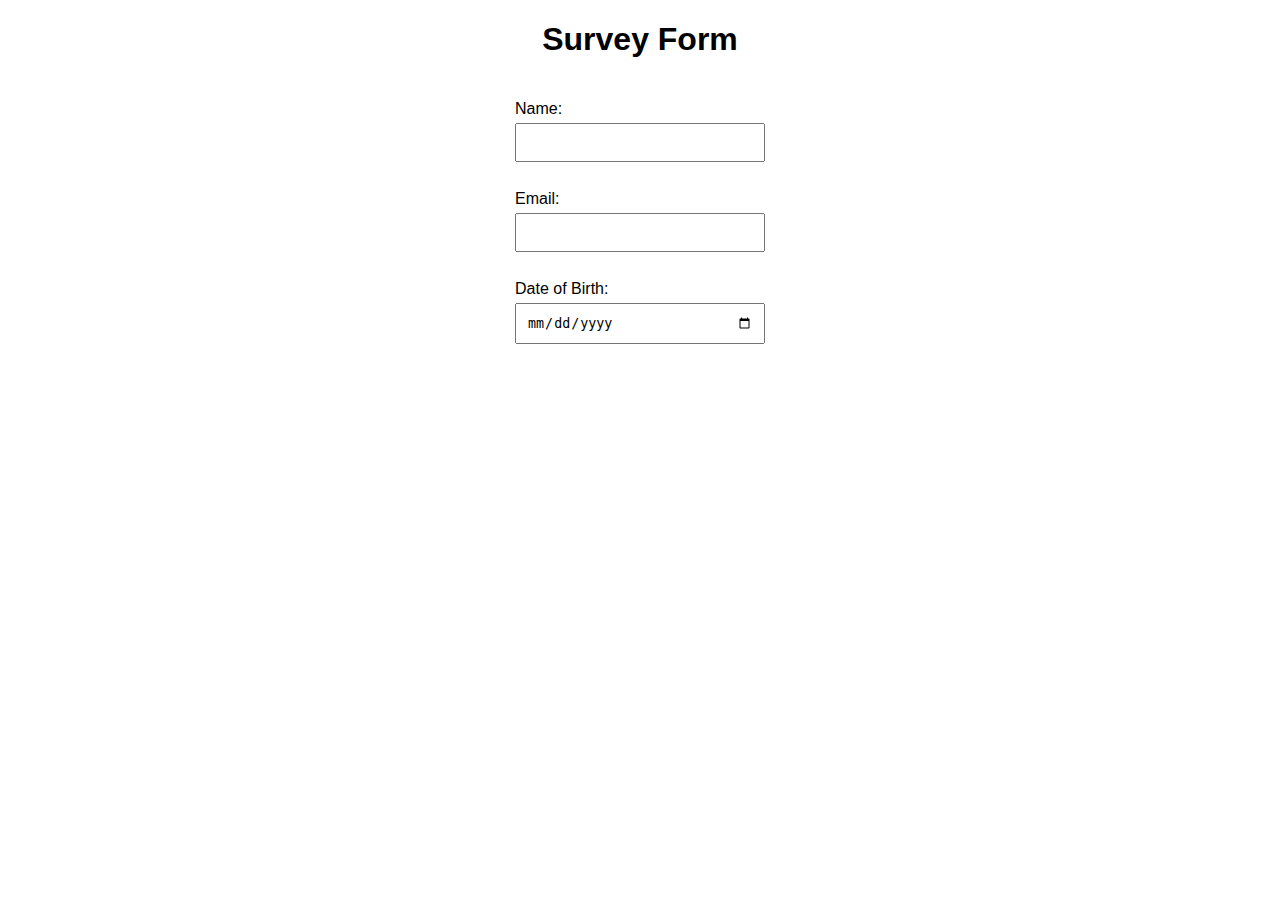
<file: survey.html>
<!DOCTYPE html>
<html lang="en">
<head>
    <meta charset="UTF-8">
    <meta name="viewport" content="width=device-width, initial-scale=1.0">
    <link rel="stylesheet" href="styles.css">
    <title>Survey Form </title>
</head>
<body>
    <h1>Survey Form</h1>
    <form id="surveyForm">
        <label for="name">Name:</label><br>
        <input type="text" id="name" name="name" required><br><br>

        <label for="email">Email:</label>
        <input type="email" id="email" name="email" required><br><br>

        <label for="dob">Date of Birth:</label><br>
        <input type="date" id="dob" name="dob" required><br><br>
    </form>
    
</body>
</html>
</file>
<file: styles.css>
body{
    text-align: center;
    font-family: Arial, sans-serif;
}

form {
    display: inline-block;
    margin-top: 20px;
    text-align: left;
}

input, textarea, select{
    width: 100%;
    box-sizing: border-box;
    padding: 10px;
    margin-top: 5px;
    margin-bottom: 10px;
}
</file>
